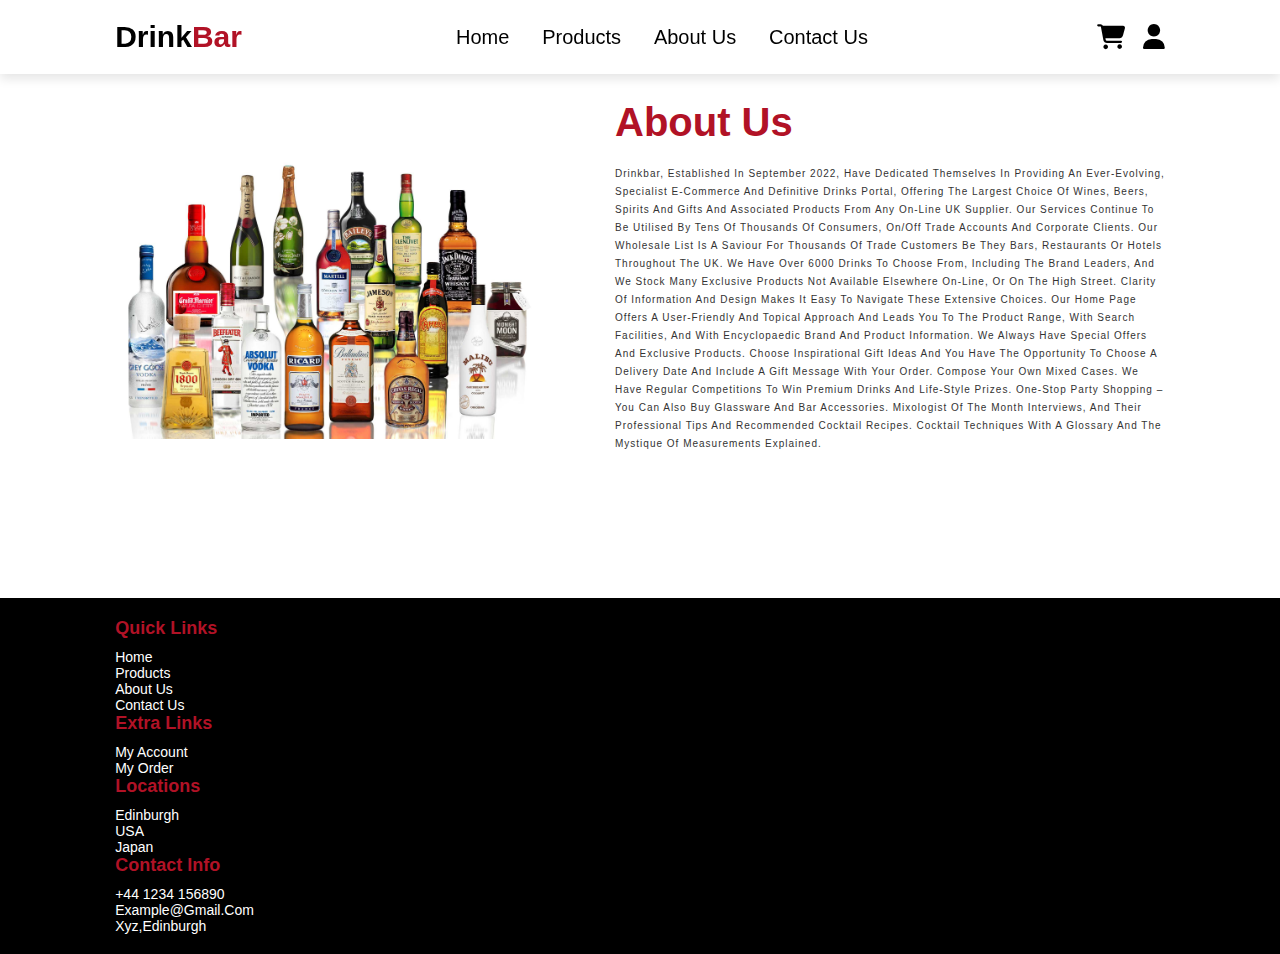
<file: about.html>
<!DOCTYPE html>
<html lang="en">

<head>
  <meta charset="UTF-8">
  <meta http-equiv="X-UA-Compatible" content="IE=edge">
  <meta name="viewport" content="width=, initial-scale=1.0">
  <title>Drink Bar</title>
  <link rel="stylesheet" href="https://cdnjs.cloudflare.com/ajax/libs/font-awesome/6.2.0/css/all.min.css">
  <link href="https://cdn.jsdelivr.net/npm/bootstrap@5.0.2/dist/css/bootstrap.min.css" rel="stylesheet"
    integrity="sha384-EVSTQN3/azprG1Anm3QDgpJLIm9Nao0Yz1ztcQTwFspd3yD65VohhpuuCOmLASjC" crossorigin="anonymous">
  <link rel="stylesheet" href="styles.css">
</head>

<body>
  <header>
    <input type="checkbox" name="" id="toggler">
    <label for="toggler" class="fa fa-bars"></label>
    <a href="index.html" class="logo">Drink<span>Bar</span></a>
    <nav class="navbar">
      <a href="index.html">home</a>
      <a href="product.html">products</a>
      <a href="about.html">about us</a>
      <a href="contact.html">contact us</a>
    </nav>
    <div class="icon">
      <a href="cart.html" class="fas fa-shopping-cart"></a>
      <a href="login.html" class="fas fa-user"></a>
    </div>
  </header>
  <section class="about">
    <div class="main">
      <img src="images/bes-liquor-brand-world.jpg" alt="">
      <div class="about-text">
        <h1>About us</h1>
        <p>Drinkbar, established in september 2022, have dedicated themselves in providing an ever-evolving,
          specialist e-commerce and definitive drinks portal, offering the largest choice of wines, beers,
          spirits and gifts and associated products from any on-line UK supplier.

          Our services continue to be utilised by tens of thousands of consumers, on/off trade accounts and
          corporate clients.

          Our wholesale list is a saviour for thousands of trade customers be they bars, restaurants or hotels
          throughout the UK.

          We have over 6000 drinks to choose from, including the brand leaders, and we stock many exclusive
          products not available elsewhere on-line, or on the High Street.

          Clarity of information and design makes it easy to navigate these extensive choices.

          Our home page offers a user-friendly and topical approach and leads you to the product range, with
          search facilities, and with encyclopaedic brand and product information.

          We always have special offers and exclusive products.

          Choose inspirational gift ideas and you have the opportunity to choose a delivery date and include a
          gift message with your order.

          Compose your own mixed cases.

          We have regular competitions to win premium drinks and life-style prizes.

          One-stop party shopping – you can also buy glassware and bar accessories.

          Mixologist of the month interviews, and their professional tips and recommended cocktail recipes.

          Cocktail techniques with a glossary and the mystique of measurements explained.
        </p>
      </div>
    </div>
  </section>

  <section class="footer">
    <div class="container">
      <div class="row">
        <div class="col-lg-3 col-md-3 col-6">
          <div class="box footer-link-item">
            <h3>quick links</h3>
            <p><a href="index.html">home</a></p>
            <p> <a href="product.html">products</a></p>
            <p><a href="about.html">about us</a></p>
            <p><a href="contact.html">contact us</a></p>


          </div>
        </div>
        <div class="col-lg-3 col-md-3 col-6">
          <div class="box footer-link-item">
            <h3>extra links</h3>
            <p><a href="login.html">my account</a></p>
            <p><a href="cart.html">my order</a></p>
            <p> <a href=""></a></p>

          </div>
        </div>
        <div class="col-lg-3 col-md-3 col-6">
          <div class="box footer-link-item">
            <h3>locations</h3>
            <p><a href="#">edinburgh</a></p>
            <p><a href="#">USA</a></p>
            <p> <a href="#">japan</a></p>
          </div>
        </div>
        <div class="col-lg-3 col-md-3 col-6">
          <div class="box footer-link-item">
            <h3>contact info</h3>
            <p> <a href="#">+44 1234 156890</a></p>
            <p> <a href="#">example@gmail.com</a></p>
            <p> <a href="#">xyz,edinburgh</a></p>
          </div>
        </div>

      </div>
    </div>
  </section>
</body>

</html>
</file>
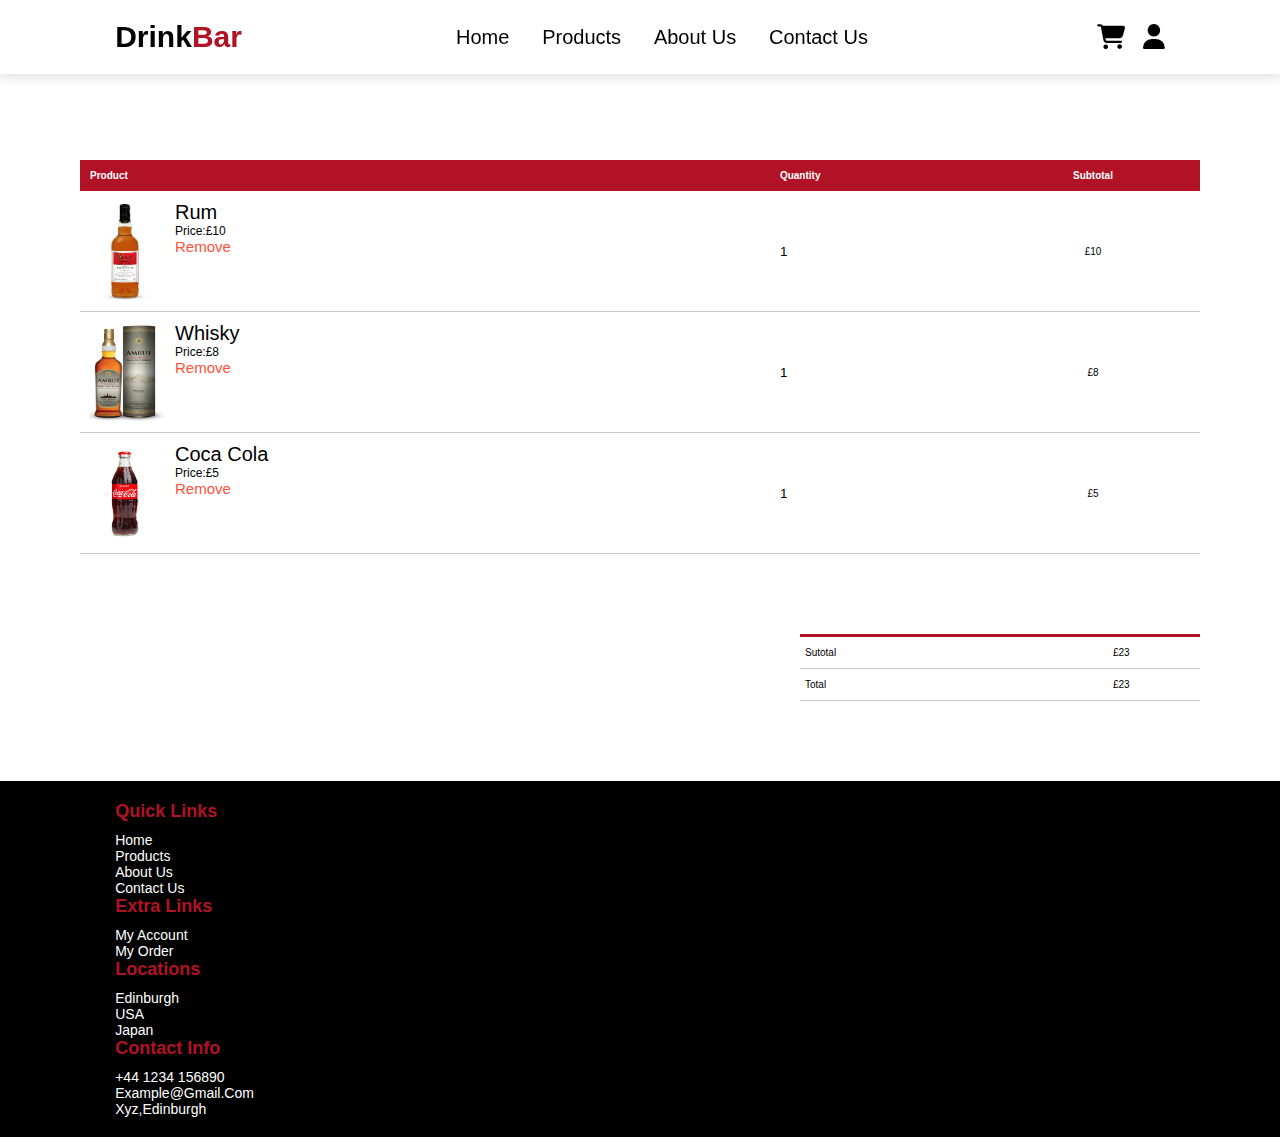
<file: cart.html>
<!DOCTYPE html>
<html lang="en">

<head>
  <meta charset="UTF-8">
  <meta http-equiv="X-UA-Compatible" content="IE=edge">
  <meta name="viewport" content="width=, initial-scale=1.0">
  <title>Drink Bar</title>
  <link rel="stylesheet" href="https://cdnjs.cloudflare.com/ajax/libs/font-awesome/6.2.0/css/all.min.css">
  <link href="https://cdn.jsdelivr.net/npm/bootstrap@5.0.2/dist/css/bootstrap.min.css" rel="stylesheet"
    integrity="sha384-EVSTQN3/azprG1Anm3QDgpJLIm9Nao0Yz1ztcQTwFspd3yD65VohhpuuCOmLASjC" crossorigin="anonymous">
  <link rel="stylesheet" href="styles.css">
</head>

<body>
  <header>
    <input type="checkbox" name="" id="toggler">
    <label for="toggler" class="fa fa-bars"></label>
    <a href="index.html" class="logo">Drink<span>Bar</span></a>
    <nav class="navbar">
      <a href="index.html">home</a>
      <a href="product.html">products</a>
      <a href="about.html">about us</a>
      <a href="contact.html">contact us</a>
    </nav>
    <div class="icon">
      <a href="cart.html" class="fas fa-shopping-cart"></a>
      <a href="login.html" class="fas fa-user"></a>
    </div>
  </header>


  <div class="small-container-1">
    <div class="cart-page">

      <table>
        <tr>
          <th>product</th>
          <th>quantity</th>
          <th>subtotal</th>
        </tr>

        <tr>
          <td>
            <div class="cart-info">
              <img src="images/rum.jpg" alt="">
              <div>
                <p>rum</p>
                <small>price:£10</small><br>
                <a href="">Remove</a>
              </div>
            </div>
          </td>
          <td><input type="number" value="1"></td>
          <td>£10</td>
        </tr>

        <tr>
          <td>
            <div class="cart-info">
              <img src="images/whisky.jpg" alt="">
              <div>
                <p>whisky</p>
                <small>price:£8</small><br>
                <a href="">Remove</a>
              </div>
            </div>
          </td>
          <td><input type="number" value="1"></td>
          <td>£8</td>
        </tr>

        <tr>
          <td>
            <div class="cart-info">
              <img src="images/extras.jpg" alt="">
              <div>
                <p>coca cola</p>
                <small>price:£5 </small><br>
                <a href="">Remove</a>
              </div>
            </div>
          </td>
          <td><input type="number" value="1"></td>
          <td>£5</td>
        </tr>
      </table>
    </div>
    <div class="total-price">
      <table>
        <tr>
          <td>sutotal</td>
          <td>£23</td>
        </tr>
        <tr>
          <td>total</td>
          <td>£23</td>
        </tr>
      </table>
    </div>
  </div>

  <section class="footer">
    <div class="container">
      <div class="row">
        <div class="col-lg-3 col-md-3 col-6">
          <div class="box footer-link-item">
            <h3>quick links</h3>
            <p><a href="index.html">home</a></p>
            <p> <a href="product.html">products</a></p>
            <p><a href="about.html">about us</a></p>
            <p><a href="contact.html">contact us</a></p>


          </div>
        </div>
        <div class="col-lg-3 col-md-3 col-6">
          <div class="box footer-link-item">
            <h3>extra links</h3>
            <p><a href="login.html">my account</a></p>
            <p><a href="cart.html">my order</a></p>
            <p> <a href=""></a></p>

          </div>
        </div>
        <div class="col-lg-3 col-md-3 col-6">
          <div class="box footer-link-item">
            <h3>locations</h3>
            <p><a href="#">edinburgh</a></p>
            <p><a href="#">USA</a></p>
            <p> <a href="#">japan</a></p>
          </div>
        </div>
        <div class="col-lg-3 col-md-3 col-6">
          <div class="box footer-link-item">
            <h3>contact info</h3>
            <p> <a href="#">+44 1234 156890</a></p>
            <p> <a href="#">example@gmail.com</a></p>
            <p> <a href="#">xyz,edinburgh</a></p>
          </div>
        </div>

      </div>
    </div>
  </section>

</body>

</html>
</file>
<file: styles.css>
* {
    margin: 0;
    padding: 0;
    box-sizing: border-box;
    font-family: Verdana, Geneva, Tahoma, sans-serif;
    outline: none;
    border: none;
    text-decoration: none;
    text-transform: capitalize;
    transition: .2s linear;
}

html {
    font-size: 62.5%;
    scroll-behavior: smooth;
    scroll-padding-top: 6rem;
    overflow-x: hidden;
}

section {
    padding: 2rem 9%;
}

.heading {
    text-align: center;
    font-size: 4rem;
    color: black;
    padding: 2rem;
    margin: 2rem 0;
    background: #b11226;
}

.heading span {
    color: #fff;
}

.btn {
    display: inline-block;
    margin-top: 1rem;
    border-radius: 5rem;
    background: #333;
    color: #eee;
    padding: .9rem 3.5rem;
    cursor: pointer;
    font-size: 1.7rem;
}

.btn:hover {
    background:#b11226;
}


header {
    position: fixed;
    top: 0;
    left: 0;
    right: 0;
    background: #fff;
    padding: 2rem 9%;
    display: flex;
    align-items: center;
    justify-content: space-between;
    z-index: 1000;
    box-shadow: 0 .5rem 1rem rgba(0, 0, 0, .1);

}

header .logo {
    font-size: 3rem;
    color: black;
    font-weight: bolder;

}

header .logo span {
    color: #b11226;
}

header .navbar a {
    font-size: 2rem;
    padding: 0 1.5rem;
    color: black;
}

header .navbar a:hover {
    color: #b11226;
}


header .icon a {
    font-size: 2.5rem;
    color: black;
    margin-left: 1.5rem
}

header .icon a:hover {
    color: #b11226;
}

header #toggler {
    display: none;
}

header .fa-bars {
    font-size: 3rem;
    color: black;
    border-radius: .5rem;
    padding: .5rem 1.5rem;
    cursor: pointer;
    border: .1rem solid rgba(0, 0, 0, .3);
    display: none;
}

.home {
    display: flex;
    align-items: center;
    min-height: 100vh;
    background: url(./images/bg-ige.jpg);
    background-size: cover;
    background-repeat: no-repeat;
    background-position: center;
}

.home .content {
    max-width: 50rem;
}

.home .content h3 {
    font-size: 6rem;
    color: #eee;
}

.home .content span {
    font-size: 3.5rem;
    color: #eee;
    padding: 1rem 0;
    line-height: 1.5;
}


.home .content p {
    font-size: 1rem;
    color: #eee;
    padding: 1rem 0;
    line-height: 1.5;
}

.icons-container {
    background: #eee;
    display: flex;
    flex-wrap: wrap;
    gap: 2rem;
    padding-top: 5rem;
    padding-bottom: 5rem
}

.icons-container .icons {
    background: #fff;
    border: .1rem solid rgba(0, 0, 0, .1);
    padding: 2rem;
    display: flex;
    align-items: center;
    flex: 1 1 25rem;
}

.icons-container .icons img {
    height: 5rem;
    margin-right: 2rem;
}

.icons-container .icons h3 {
    padding-bottom: .5rem;
    font-size: 1.5rem;
}

.icons-container .icons span {
    font-size: 1.3rem;
}

.products {
    padding: 90px;
}

.products .box-container {
    display: flex;
    flex-wrap: wrap;
    gap: 1.5rem;
}

.products .box-container .box {
    flex: 1 1 30rem;
    box-shadow: 0 .5rem 1.5rem rgba(0, 0, 0, .1);
    border-radius: .5rem;
    border: .1rem solid rgba(0, 0, 0, .1);
    position: relative;
}

.products .box-container .box .discount {
    position: absolute;
    top: 1rem;
    left: 1rem;
    padding: .8rem 1rem;
    font-size: 2rem;
    color: #fff;
    background: #b11226;
    z-index: 1;
    border-radius: .5rem;
}

.products .box-container .box .image {
    position: relative;
    text-align: center;
    padding-top: 2rem;
    overflow: hidden;

}

.products .box-container .box .image img {
    height: 25rem;

}

.products .box-container .box:hover .image img {
    transform: scale(1.1);
}

.products .box-container .box .content {
    padding: 2rem;
    text-align: center;
}

.products .box-container .box .content h3 {
    text-align: center;
    color: #333;

}



.brands .small-container {
    display: flex;
    flex-wrap: wrap;
    position: center;
    gap: 6rem;
}

.col {
    width: 100px;
}

.col img {
    height: 10rem;
    width: 100%;
    cursor: pointer;
    filter: grayscale(100%);
}

.col img:hover {
    filter: grayscale(0%);
}

h3 {
    font-size: 30px;
    margin: 0;
    padding: top 10px;
}

.products .box-container-1 {
    display: flex;
    flex-wrap: wrap;
    gap: 1.5rem;
}

button {
    text-align: center;
    font-size: 25px;
    color: #fff;
    width: 100%;
    padding: 15px;
    border: 0;
    outline: none;
    cursor: pointer;
    margin-top: 5px;
    border-bottom-right-radius: 20px;
    border-top-left-radius: 20px;

}

button:hover {
    background: #333;
    color: #fff;
}

.buy {
    background: #b11226;
}

.products .box-container-1 .box {
    flex: 1 1 30rem;
    box-shadow: 0 .5rem 1.5rem rgba(0, 0, 0, .1);
    border-radius: .5rem;
    border: .1rem solid rgba(0, 0, 0, .1);
    position: relative;
}

.products .box-container-1 .box .image {
    position: relative;
    text-align: center;
    padding-top: 2rem;
    overflow: hidden;

}

.products .box-container-1 .box .image img {
    height: 25rem;

}

.products .box-container-1 .box:hover .image img {
    transform: scale(1.1);
}

.products .box-container-1 .box .content {
    padding: 2rem;
    text-align: center;
}

.about {
    width: 100%;
    padding: 100px 0px;
    background-color:#fff;

}

.about img {
    height: auto;
    width: 420px;
}

.about-text {
    width: 550px;

}

.main {
    width: 1130px;
    max-width: 95%;
    margin: 0 auto;
    display: flex;
    align-items: center;
    justify-content: space-around;
}

.about-text h1 {
    color: #b11226;
    font-size: 40px;
    text-transform: capitalize;
    margin-bottom: 20px;
}

.about-text p {
    color: #333;
    font-size: 10px;
    letter-spacing: 1px;
    line-height: 18px;
    margin-bottom: 45px;
}

.small-container-1 {
    padding: 80px;
}

.cart-page {
    margin: 80px auto;
}

table {
    width: 100%;
    border-collapse: collapse;
    box-sizing: border-box;
    text-indent: initial;
    border-spacing: 2px;
    border-color: gray;
}

.cart-info {
    display: flex;
    flex-wrap: wrap;
}

th {
    text-align: left;
    padding: 10px;
    color: #fff;
    background:#b11226;
    font-weight: bolder;
}

td {
    padding: 10px 5px;
    border-bottom: solid 1px #c9c9c9;
}

td input {
    width: 40px;
    height: 30px;
    padding: 5px;
}

td a {
    color: #ff523b;
    font-size: 15px;
}

td a:hover {
    color: #333;
}

td p {
    font-size: 20px;
}

td small {
    font-size: 12px;
}

td img {
    width: 80px;
    height: 100px;
    margin-right: 10px;

}

.total-price {
    display: flex;
    justify-content: flex-end;
}

.total-price table {
    border-top: 3px solid #b11226;
    width: 100%;
    max-width: 400px;
}

td:last-child {
    text-align: center;
}

th:last-child {
    text-align: center;
}

.account {
    background: #fff;
}

.container-4 {
    height: 100vh;
    font-family: sans-serif;
    color: #b11226;
    display: flex;
    align-items: center;
    justify-content: center;
}

.card {
    width: 350px;
    height: 500px;
    box-shadow: 0 0 50px 5px #b1122638;
    perspective: 1000px;
    border-radius: 10px;
}

.inner-box {
    position: relative;
    width: 100%;
    height: 100%;
    transform-style: preserve-3d;
}

.inner-box .card-front {
    position: absolute;
    width: 100%;
    height: 100%;
    background-position: center;
    background-size: cover;
    background-image: url(black-bg.jpg);
    padding: 55px;
    box-sizing: border-box;
    backface-visibility: hidden;
}

.inner-box .card-back {
    position: absolute;
    width: 100%;
    height: 100%;
    background-position: center;
    background-size: cover;
    background-image: url(black-bg.jpg);
    padding: 55px;
    box-sizing: border-box;
    backface-visibility: hidden;
}

.card-back {
    transform: rotateY(180deg);
}

.card h2 {

    font-weight: normal;
    font-size: 24px;
    text-align: center;
    margin-bottom: 20px;
}

.input-box {
    width: 100%;
    background: transparent;
    border: 1px solid #b11226;
    margin: 6px 0;
    height: 32px;
    border-radius: 20px;
    padding: 0 10px;
    box-sizing: border-box;
    outline: none;
    text-align: center;
    color: black;
}

::placeholder {
    color: #b11226;
    font-size: 12px;
}

button {
    width: 100%;
    background: transparent;
    border: 1px solid #b11226;
    margin: 35px 0 10px;
    height: 32px;
    font-size: 12px;
    border-radius: 20px;
    padding: 0 10px;
    box-sizing: border-box;
    outline: none;
    color: #b11226;
    cursor: pointer;
}

.submit-btn {
    position: relative;
}

input span{
    font-size: 13px;
    margin-left: 10px;
}

.card .card-front .btn {
    margin-top: 70px;
    position: relative;
    background: transparent;
    color: #b11226;
}

.card .card-back .btn {
    margin-top: 70px;
    position: relative;
    background: transparent;
    color: #b11226;
}


.card .card-front .btn:hover {
   background: #333;
}

.card .card-back .btn:hover {
   background: #333;
}


.card .card-front a {
    color: #b11226;
    text-decoration: none;
    display: block;
    text-align: center;
    font-size: 13px;
  
}
.card .card-front a:hover {
    color: #fff;
   
  
}

.card .card-back a {
    color: #b11226;
    text-decoration: none;
    display: block;
    text-align: center;
    font-size: 13px;
    margin-top: 8px;
}

.contact {
    font-family: 'Poppins', sans-serif;
    background: url(../images/contact_bg.jpg);
    background-size: 100% 100%;
    background-position: center;
    background-repeat: no-repeat;
    padding-top: 90px;
}

.bg_red {
    background:#b11226;
    padding: 50px;
    margin-bottom: 100px;
}

.contact .titlepage {
    padding-bottom: 20px;
    text-align: center;
}

.contact .titlepage h2 {
    color: #fff;
}

.main_form .contactus {
    padding: 0 25px;
    margin-bottom: 25px;
    width: 100%;
    height: 67px;
    background: #fff;
    color: #232422;
    font-size: 18px;
    font-weight: normal;
    border: inherit;
}

.main_form .textarea {
    margin-bottom: 25px;
    width: 100%;
    background: #fff;
    color: #232422;
    font-size: 18px;
    font-weight: normal;
    padding: 20px 25px 0 25px;
    border: inherit;
    height: 148px;
}

.main_form .send_btn {
    font-size: 18px;
    transition: ease-in all 0.5s;
    background-color: #000000;
    color: #fff;
    max-width: 217px;
    width: 100%;
    display: block;
    margin-top: 10px !important;
    font-weight: 600;
    height: 60px;
    margin: 0 auto;
}

.main_form .send_btn:hover {
    background-color: #ddd;
    transition: ease-in all 0.5s;
    color: #000000;
}

#request *::placeholder {
    color: #232422;
    opacity: 1;
}






a{
    text-decoration: none;
}
.footer{
    background-color: #000;
}
.footer .footer-link-item h3
{
   color: #b11226;
   text-align: left;
   margin-bottom: 10px;
   font-size: 18px;
   font-weight: 600;
}
.footer .footer-link-item a
{
   color: #fff;
   font-size: 14px;
}
.footer .footer-link-item a:hover
{
   color: #b11226;
   font-size: 16px;
   text-decoration: underline;
   font-weight: 500;
}

.brand-logo-img img
{
    width: -webkit-fill-available;
    object-fit: contain;

}




















@media (max-width:991px) {

    .html {
        font-size: 55%;
    }

    .header {
        padding: 2rem;

    }

    .section {
        padding: 2rem;

    }

    .home {
    background-position: left;
    }
}

@media (max-width:768px) {
      header .fa-bars {
        display: block;
    }

    header .navbar {
        position: absolute;
        top: 100%;
        left: 0;
        right: 0;
        background: #eee;
        border-top: .1rem solid rgba(0, 0, 0, .1);
        clip-path: polygon(0 0, 100% 0, 100% 0, 0 0);
        /* display: grid; */
        
    }

    header #toggler:checked~.navbar {
        clip-path: polygon(0 0, 100% 0, 100% 100%, 0 100%)
    }

    header .navbar a {
        margin: .5rem;
        padding: 1rem;
        background: #fff;
        border: 2px solid rgba(0, 0, 0, .1);
        display: block;
        width: 100%;

    }

    .home .content h3 {
        font-size: 5rem;
    }

    .home .content span {
        font-size: 2.S5rem;
    }

    .icons-container .icons h3 {
        font-size: 2rem;
    }

    .icons-container .icons span {
        font-size: 1.8rem;
    }

}

@media (max-width:450px) {

    html {
        font-size: 50%;
    }

    .heading {
        font-size: 5rem;
    }

}
</file>
